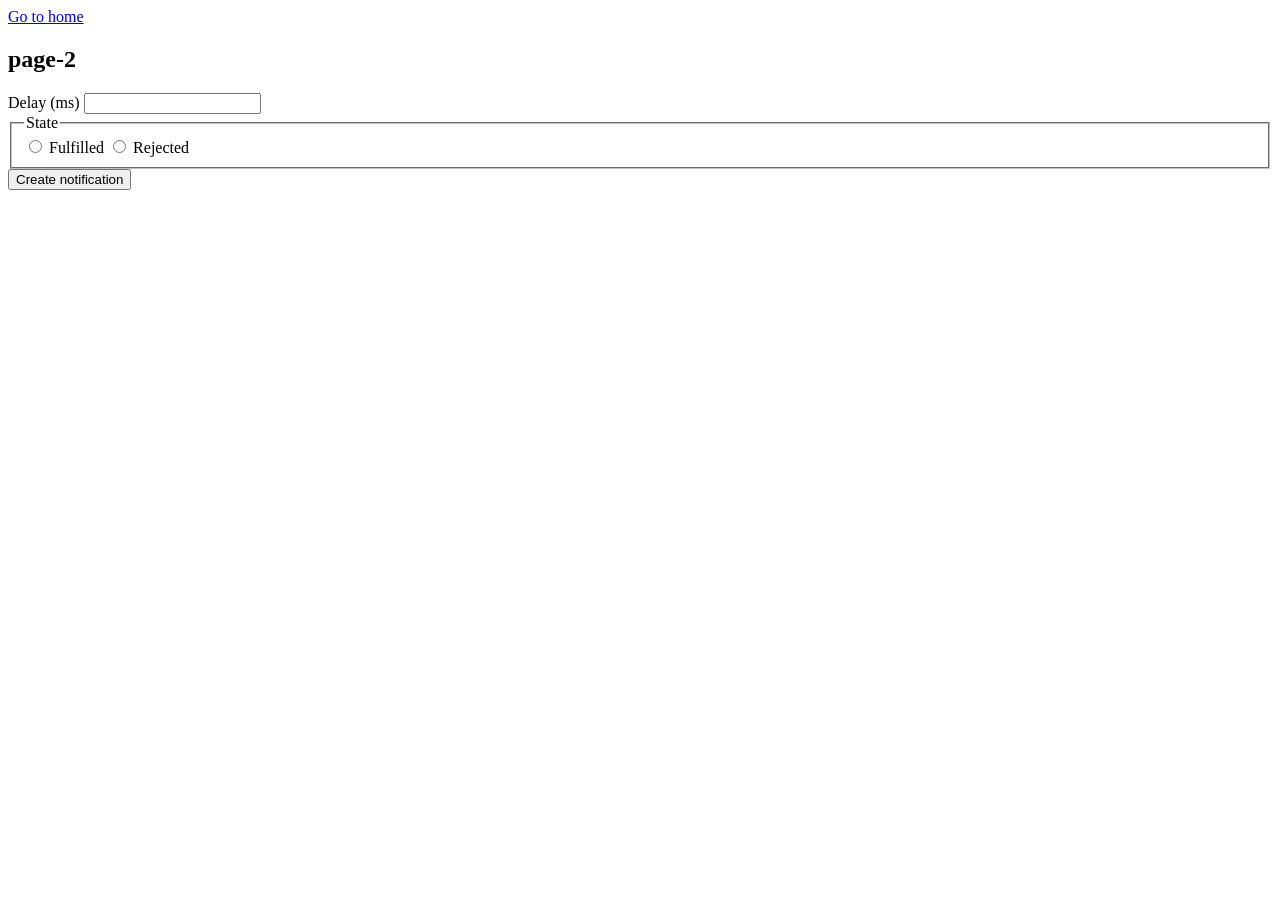
<file: page-2.html>
<!DOCTYPE html>
<html lang="en">
  <head>
    <meta charset="UTF-8" />
    <meta http-equiv="X-UA-Compatible" content="IE=edge" />
    <meta name="viewport" content="width=device-width, initial-scale=1.0" />
    <title>Page 2</title>
  </head>
  <body>
    <section>
      <a href="./index.html">Go to home</a>
      <h1>page-2</h1>
    </section>
    <form class="form">
      <label >
        Delay (ms)
        <input class="focus" type="number" name="delay" required />
      </label>
    
      <fieldset>
        <legend>State</legend>
        <label>
          <input class="radio" type="radio" name="state" value="fulfilled" required />
          Fulfilled
        </label>
        <label>
          <input class="radio" type="radio" name="state" value="rejected" required />
          Rejected
        </label>
      </fieldset>
    
      <button type="submit" class="button">Create notification</button>
    </form>
  </body>
</html>
</file>
